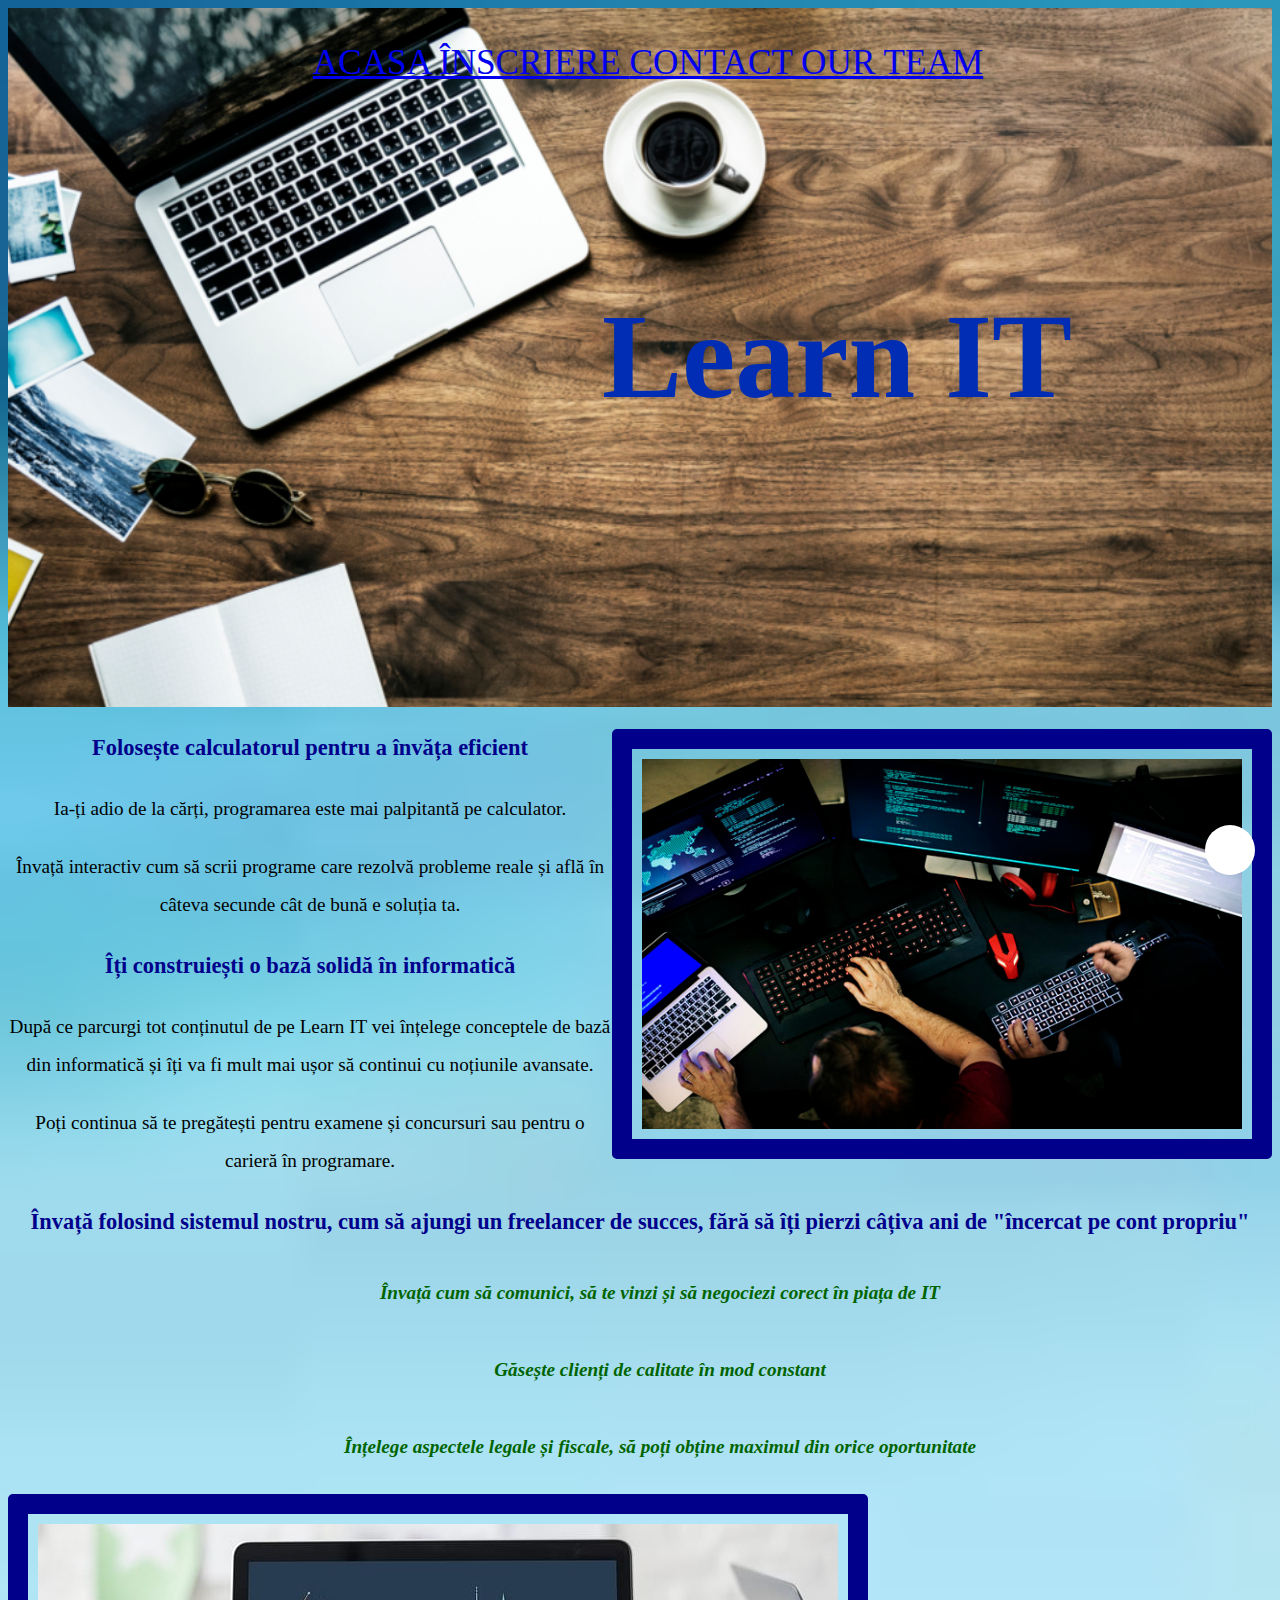
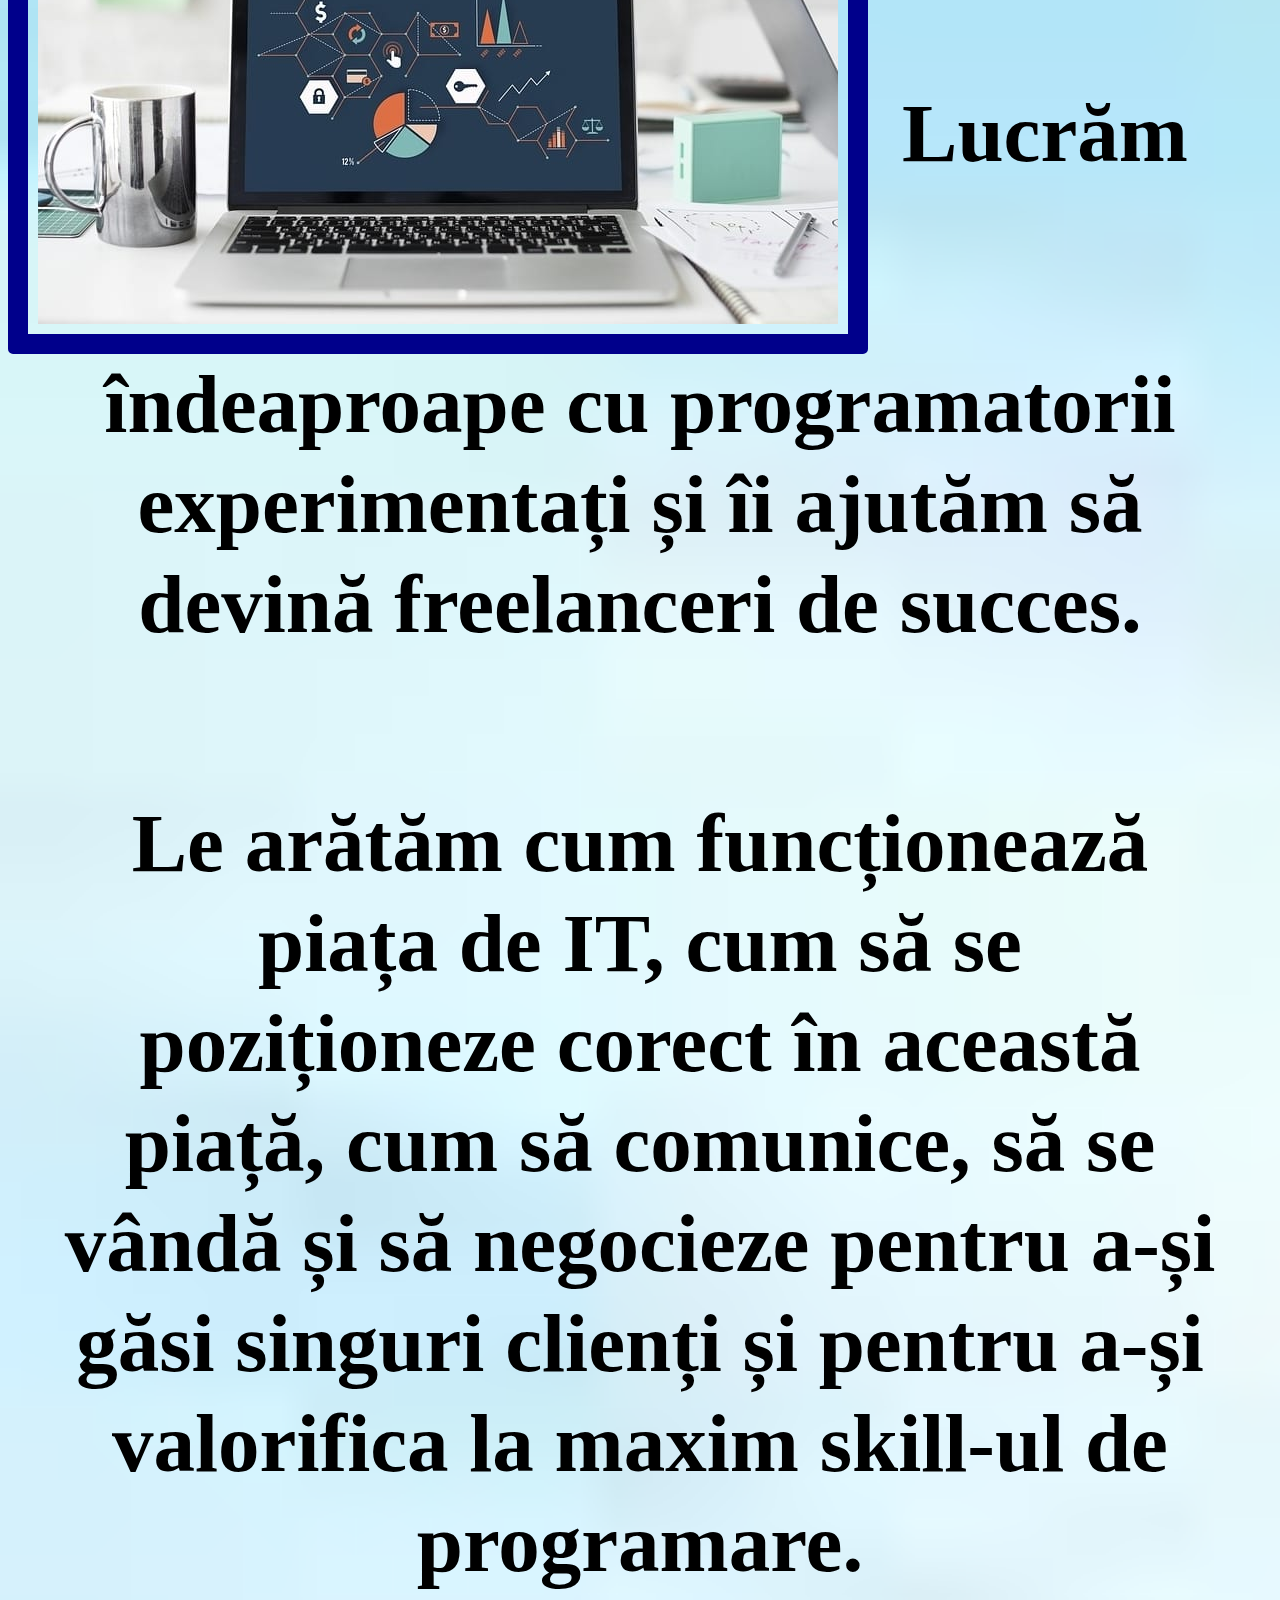
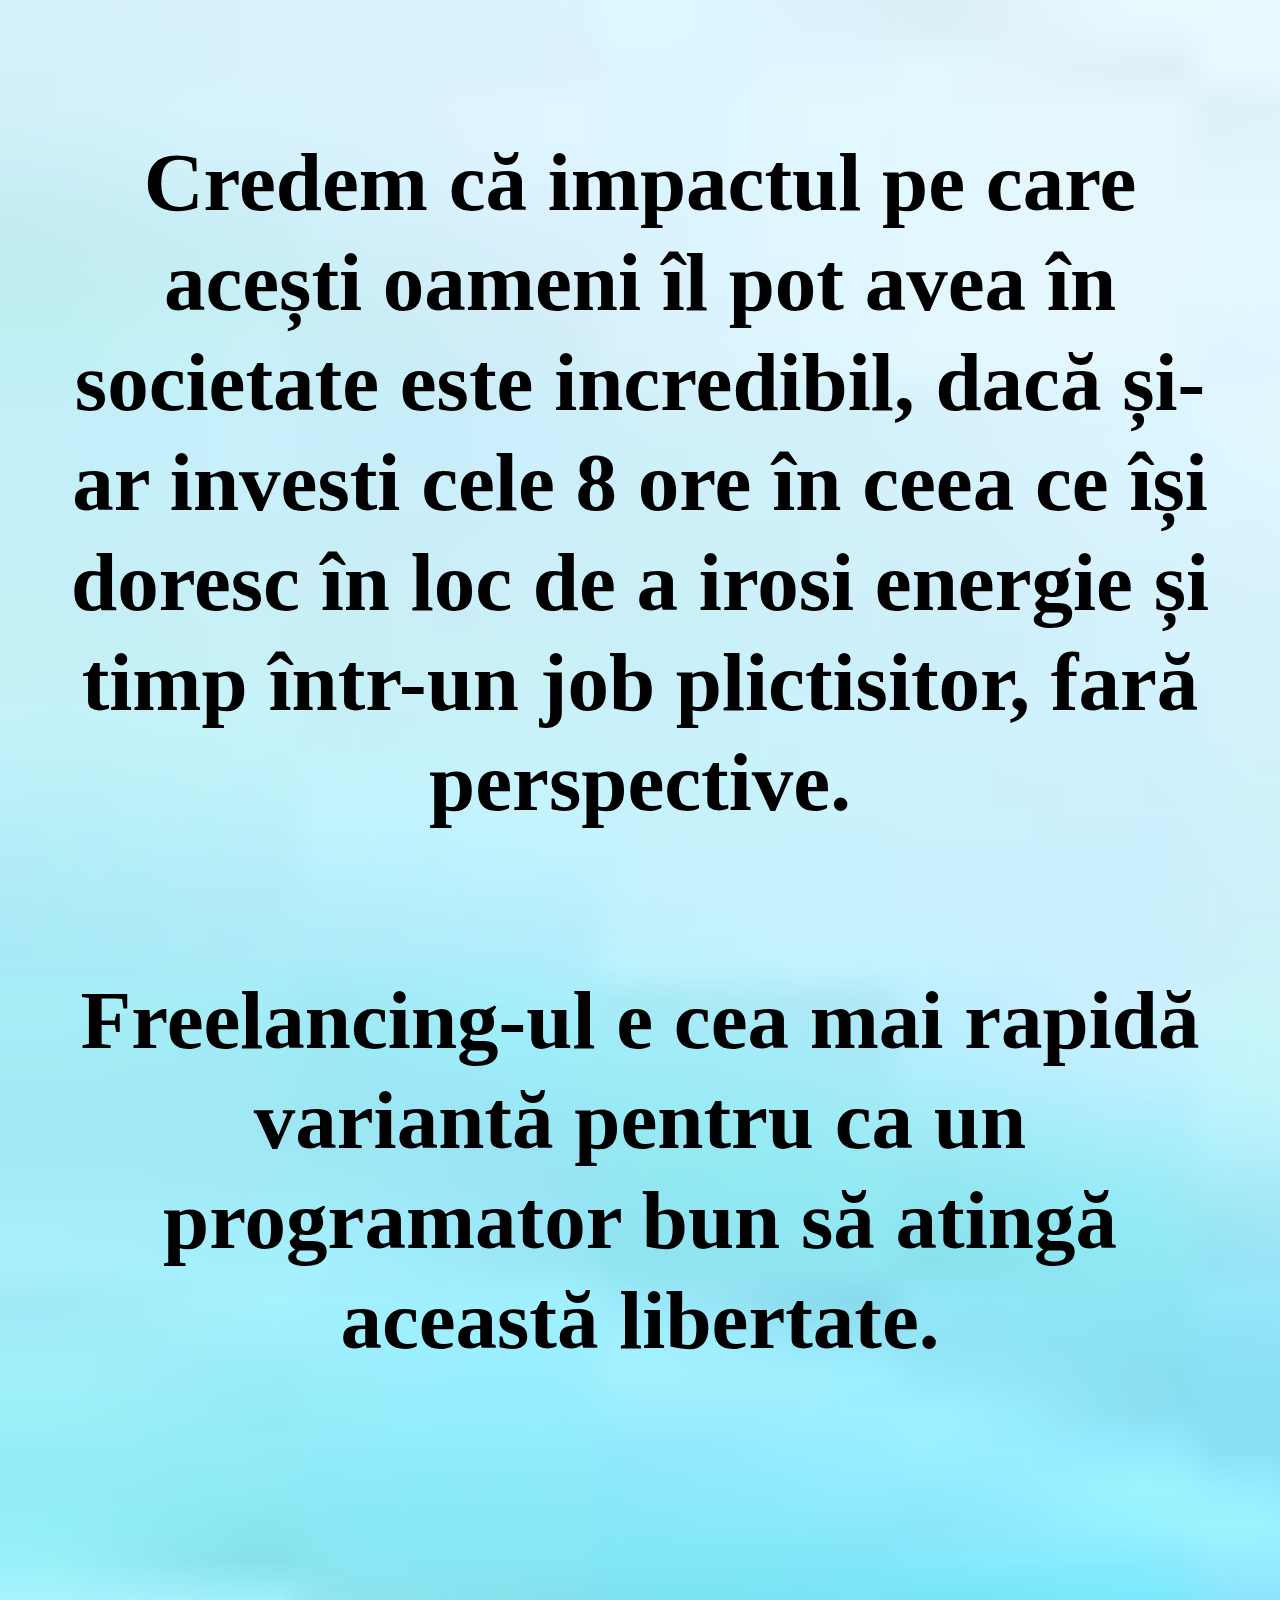
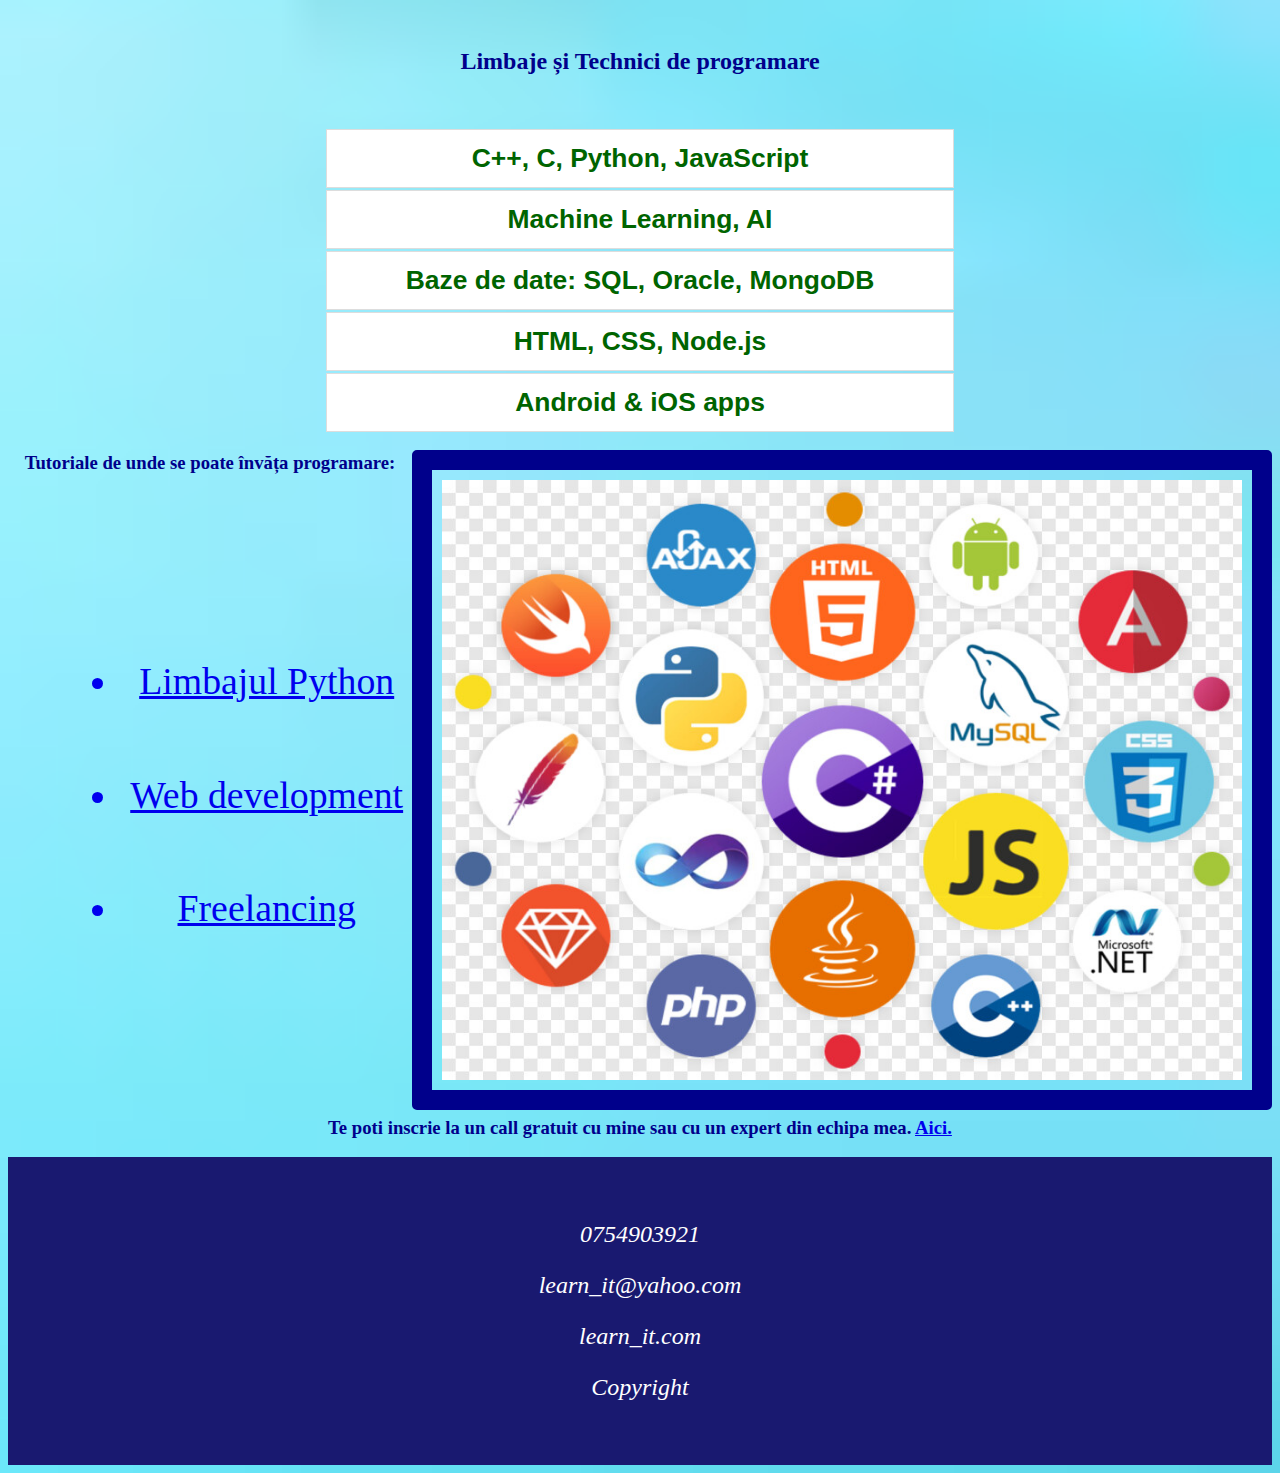
<file: index.html>
<!DOCTYPE html >

<head>
    <link href="index.css" rel="stylesheet">
    <link rel="stylesheet" href="https://maxst.icons8.com/vue-static/landings/line-awesome/line-awesome/1.3.0/css/line-awesome.min.css">
    <link rel="icon" href="images/picture_icon.jpg">
    <link src="app.html">
    <link src="team.html">
    <link rel="stylesheet" href="https://stackpath.bootstrapcdn.com/bootstrap/4.5.0/css/bootstrap.min.css" integrity="sha384-9aIt2nRpC12Uk9gS9baDl411NQApFmC26EwAOH8WgZl5MYYxFfc+NcPb1dKGj7Sk" crossorigin="anonymous">
    <script src="https://code.jquery.com/jquery-3.4.1.slim.min.js" integrity="sha384-J6qa4849blE2+poT4WnyKhv5vZF5SrPo0iEjwBvKU7imGFAV0wwj1yYfoRSJoZ+n" crossorigin="anonymous"></script>
    <script src="https://cdn.jsdelivr.net/npm/popper.js@1.16.0/dist/umd/popper.min.js" integrity="sha384-Q6E9RHvbIyZFJoft+2mJbHaEWldlvI9IOYy5n3zV9zzTtmI3UksdQRVvoxMfooAo" crossorigin="anonymous"></script>
    <script src="https://stackpath.bootstrapcdn.com/bootstrap/4.4.1/js/bootstrap.min.js" integrity="sha384-wfSDF2E50Y2D1uUdj0O3uMBJnjuUD4Ih7YwaYd1iqfktj0Uod8GCExl3Og8ifwB6" crossorigin="anonymous"></script>
    <script src="index.js"></script>
    <title>
        LEARN IT
    </title>
</head>

<body>
    <!-- <header> -->
    <div class="navbar_items" id="home">
        <p><a href="index.html"> ACASA </a> <a href="app.html"> ÎNSCRIERE </a> <a href="#contact"> CONTACT </a> <a href="team.html"> OUR TEAM </a></p>
        <!-- <div id="navbar">
            <nav class="navbar navbar-expand-sm navbar-dark bg-dark sticky">
                <button class="navbar-toggler" data-toggle="collapse" data-target="#navbarMenu"> 
                <span class = "navbar-toggler-icon"></span>
            </button>
                <div class="collapse navbar-collapse" id="navbarMenu">

                    <ul class="navbar-nav content">
                        <li class="nav-item"><a class="nav-link" href="file:///C:/Users/dorin/Desktop/Dorin/Projects%20Website/website%20%233(TIC)/index.html"> ACASA </a></li>
                        <li class="nav-item"><a class="nav-link" href="file:///C:/Users/dorin/Desktop/Dorin/Projects%20Website/website%20%233(TIC)/app.html"> ÎNSCRIERE </a></li>
                        <li class="nav-item"><a class="nav-link" href="#contact"> CONTACT </a></li>
                        <li class="nav-item"><a class="nav-link"> OUR TEAM </a></li>
                    </ul>
                </div>
            </nav>
        </div>
        <script>
            window.onscroll = function() {
                myFunction();
            };

            var navbar = document.getElementById("navbarMenu");
            var sticky = navbar.offsetTop;

            function myFunction() {
                if (window.pageYOffset >= sticky) {
                    navbar.classList.add("sticky");
                } else {
                    navbar.classList.remove("sticky");
                }
            }
        </script> -->
    </div>
    <header>
        <h1 class="home" id="h1">Learn IT</h1>
    </header>
    <div id="div">
        <p>
            <img id="picture1" src="images/picture_1.jpg" alt="Coding" width="600" height="370">
            <div1 id="div1">
                <article id="first_art">
                    <h3>Folosește calculatorul pentru a învăța eficient</h3>
                    <div4 id="div4">
                        <p>Ia-ți adio de la cărți, programarea este mai palpitantă pe calculator.</p>
                        <p>Învață interactiv cum să scrii programe care rezolvă probleme reale și află în câteva secunde cât de bună e soluția ta.</p>
                    </div4>
                    <h3>Îți construiești o bază solidă în informatică</h3>
                    <div4 id="div4">
                        <p>După ce parcurgi tot conținutul de pe Learn IT vei înțelege conceptele de bază din informatică și îți va fi mult mai ușor să continui cu noțiunile avansate.</p>
                        <p>Poți continua să te pregătești pentru examene și concursuri sau pentru o carieră în programare.</p>
                    </div4>
                    <h3>Învață folosind sistemul nostru, cum să ajungi un freelancer de succes, fără să îți pierzi câțiva ani de "încercat pe cont propriu"</h3>
                    <article id="second_art">
                        <ul id="icons">
                            <p><i class="las la-check">  Învață cum să comunici, să te vinzi și să negociezi corect în piața de IT</i></p>
                            <p><i class="las la-check">  Găsește clienți de calitate în mod constant</i></p>
                            <p><i class="las la-check">  Înțelege aspectele legale și fiscale, să poți obține maximul din orice oportunitate</i></p>
                        </ul>
                    </article>
                </article>
            </div1>
            <img id="picture2" src="images/picture2.jpg" alt="Coding" width="800" height="400">
            <div2>
                <article id="third_art">
                    <p>
                        <h5>Lucrăm îndeaproape cu programatorii experimentați și îi ajutăm să devină freelanceri de succes.</h5>
                    </p>
                    <p>
                        <h5> Le arătăm cum funcționează piața de IT, cum să se poziționeze corect în această piață, cum să comunice, să se vândă și să negocieze pentru a-și găsi singuri clienți și pentru a-și valorifica la maxim skill-ul de programare.</h5>
                        <h5> Credem că impactul pe care acești oameni îl pot avea în societate este incredibil, dacă și-ar investi cele 8 ore în ceea ce își doresc în loc de a irosi energie și timp într-un job plictisitor, fară perspective.</h5>
                    </p>
                    <p>
                        <h5>Freelancing-ul e cea mai rapidă variantă pentru ca un programator bun să atingă această libertate.</h5>
                    </p>
                </article>
            </div2>
        </p>
        <p>
            <div3 id="div3">
                <h2>Limbaje și Technici de programare</h2>
                <table id="list1">
                    <tr>
                        <th>C++, C, Python, JavaScript</th>
                    </tr>
                    <tr>
                        <th>Machine Learning, AI</th>
                    </tr>
                    <tr>
                        <th>Baze de date: SQL, Oracle, MongoDB</th>
                    </tr>
                    <tr>
                        <th>HTML, CSS, Node.js</th>
                    </tr>
                    <tr>
                        <th>Android & iOS apps</th>
                    </tr>
                </table>
            </div3>
        </p>
        <p>
            <img id="picture3" src="images/picture3.jpg" alt="Coding" width="800" height="600">
            <h3>Tutoriale de unde se poate învăța programare:</h3>
            <ul id="list2">
                <a href="https://www.youtube.com/watch?v=MwZwr5Tvyxo&list=PL-osiE80TeTs4UjLw5MM6OjgkjFeUxCYH&index=2&t=302s" id="a">
                    <li>Limbajul Python</li>
                </a>
                <a href="https://www.youtube.com/playlist?list=PLNVjvTjIY2geo3BrTxA_YqL57P-Jxf9Nr" id="a">
                    <li>Web development</li>
                </a>
                <a href="https://www.youtube.com/watch?v=FMaaTIWpkrE" id="a">
                    <li>Freelancing</li>
                </a>
            </ul>
        </p>
        <p>
            <h3>Te poti inscrie la un call gratuit cu mine sau cu un expert din echipa mea. <a href="app.html">Aici.</a></h3>
        </p>
        <footer id="contact">
            <p><i class="las la-phone">0754903921</i></p>
            <p><i class="las la-envelope">learn_it@yahoo.com</i></p>
            <p><i class="las la-globe">learn_it.com</i></p>
            <p id="Copyright"><i class="las la-copyright">Copyright</i></p>
        </footer>
    </div>
    <div class="arrow">
        <a href="#home"><i class="las la-angle-up" id = "angle"></i></a>
    </div>
</body>

</html>
</file>
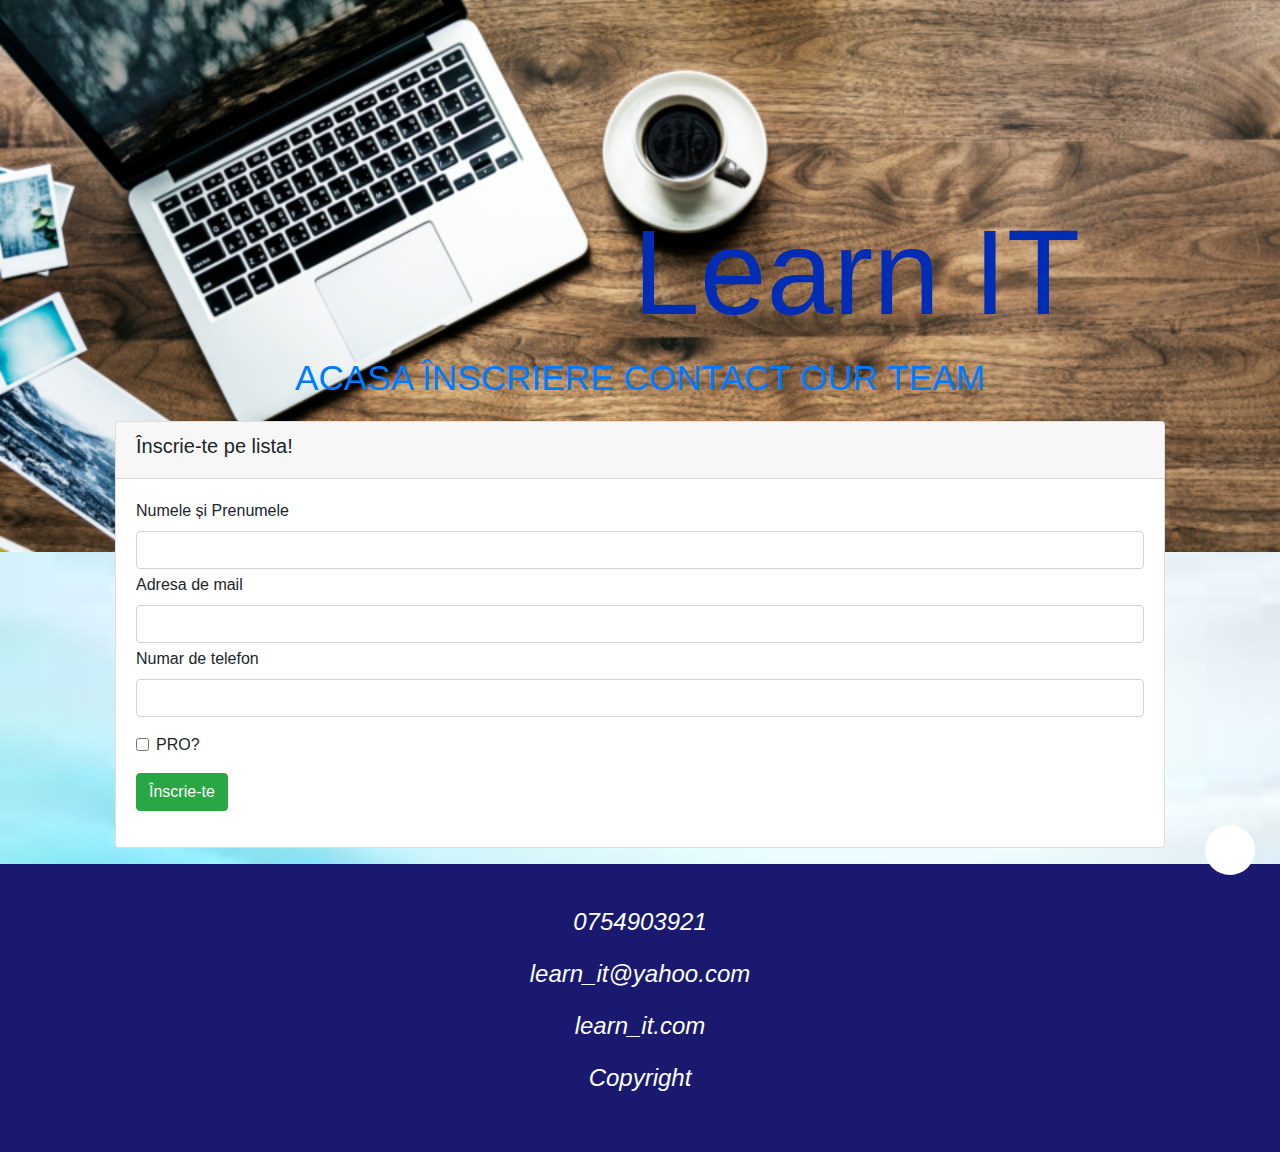
<file: app.html>
<!DOCTYPE html lang="en">

<head>
    <link href="app.css" rel="stylesheet">
    <!-- <link href="index.html"> -->
    <link rel="icon" href="images/picture_icon.jpg">
    <!-- Required meta tags -->
    <meta charset="utf-8">
    <meta name="viewport" content="width=device-width, initial-scale=1, shrink-to-fit=no">
    <link href="index.html">
    <!-- Bootstrap CSS -->
    <link rel="stylesheet" href="https://stackpath.bootstrapcdn.com/bootstrap/4.4.1/css/bootstrap.min.css" integrity="sha384-Vkoo8x4CGsO3+Hhxv8T/Q5PaXtkKtu6ug5TOeNV6gBiFeWPGFN9MuhOf23Q9Ifjh" crossorigin="anonymous">
    <link rel="stylesheet" href="https://maxst.icons8.com/vue-static/landings/line-awesome/line-awesome/1.3.0/css/line-awesome.min.css">
    <title>
        Inscriere
    </title>
</head>

<body>
    <header id="home2">
        <h1 class="home" id="h1">Learn IT</h1>
    </header>
    <!-- <div class="arrow">
        <a href="#home"><img src="https://i.imgur.com/wre6n0O.png" alt="up_arrow"></a>
    </div> -->
    <div class="box">
        <div id="lista">
            <p><a href="index.html"> ACASA </a> <a href="app.html"> ÎNSCRIERE </a> <a href="#contact"> CONTACT </a> <a href="team.html"> OUR TEAM </a></p>
        </div>
        <div class="container">
            <div class="card">
                <div class="card-header">
                    <h5>Înscrie-te pe lista!</h5>
                </div>
                <div class="card-body">
                    <form>
                        <div class="form-group">
                            <label>Numele și Prenumele</label>
                            <input type="text" class="form-control" id="task">
                            <small id="emailHelp" class="form-text text-muted"></small>
                            <label>Adresa de mail</label>
                            <input type="text" class="form-control" id="task2">
                            <small id="emailHelp" class="form-text text-muted"></small>
                            <label>Numar de telefon</label>
                            <input type="text" class="form-control" id="task3">
                            <small id="emailHelp" class="form-text text-muted"></small>
                        </div>
                        <div class="form-group form-check">
                            <input type="checkbox" class="form-check-input" id="Urgent">
                            <label class="form-check-label">PRO?</label>
                        </div>
                        <button type="submit" class="btn btn-success" onclick="return adaugareTask();">Înscrie-te</button>
                    </form>
                </div>
            </div>
        </div>
    </div>
    <p></p>
    <footer id="contact">
        <p><i class="las la-phone">0754903921</i></p>
        <p><i class="las la-envelope">learn_it@yahoo.com</i></p>
        <p><i class="las la-globe">learn_it.com</i></p>
        <p id="Copyright"><i class="las la-copyright">Copyright</i></p>
    </footer>
    <div class="arrow">
        <a href="#home"><i class="las la-angle-up" id = "angle"></i></a>
    </div>
    <script src="https://code.jquery.com/jquery-3.4.1.slim.min.js" integrity="sha384-J6qa4849blE2+poT4WnyKhv5vZF5SrPo0iEjwBvKU7imGFAV0wwj1yYfoRSJoZ+n" crossorigin="anonymous"></script>
    <script src="https://cdn.jsdelivr.net/npm/popper.js@1.16.0/dist/umd/popper.min.js" integrity="sha384-Q6E9RHvbIyZFJoft+2mJbHaEWldlvI9IOYy5n3zV9zzTtmI3UksdQRVvoxMfooAo" crossorigin="anonymous"></script>
    <script src="https://stackpath.bootstrapcdn.com/bootstrap/4.4.1/js/bootstrap.min.js" integrity="sha384-wfSDF2E50Y2D1uUdj0O3uMBJnjuUD4Ih7YwaYd1iqfktj0Uod8GCExl3Og8ifwB6" crossorigin="anonymous"></script>
    <script src="app.js"></script>
</body>

</html>
<!-- 
</html>
                <u>
                    <li><a>home</a></li>
                    <li><a>about</a></li>
                    <li><a >services</a></li>
                    <li><a >contact</a></li>
                    <li><a >our team</a></li>
                </u>

<header>

</html> -->
</file>
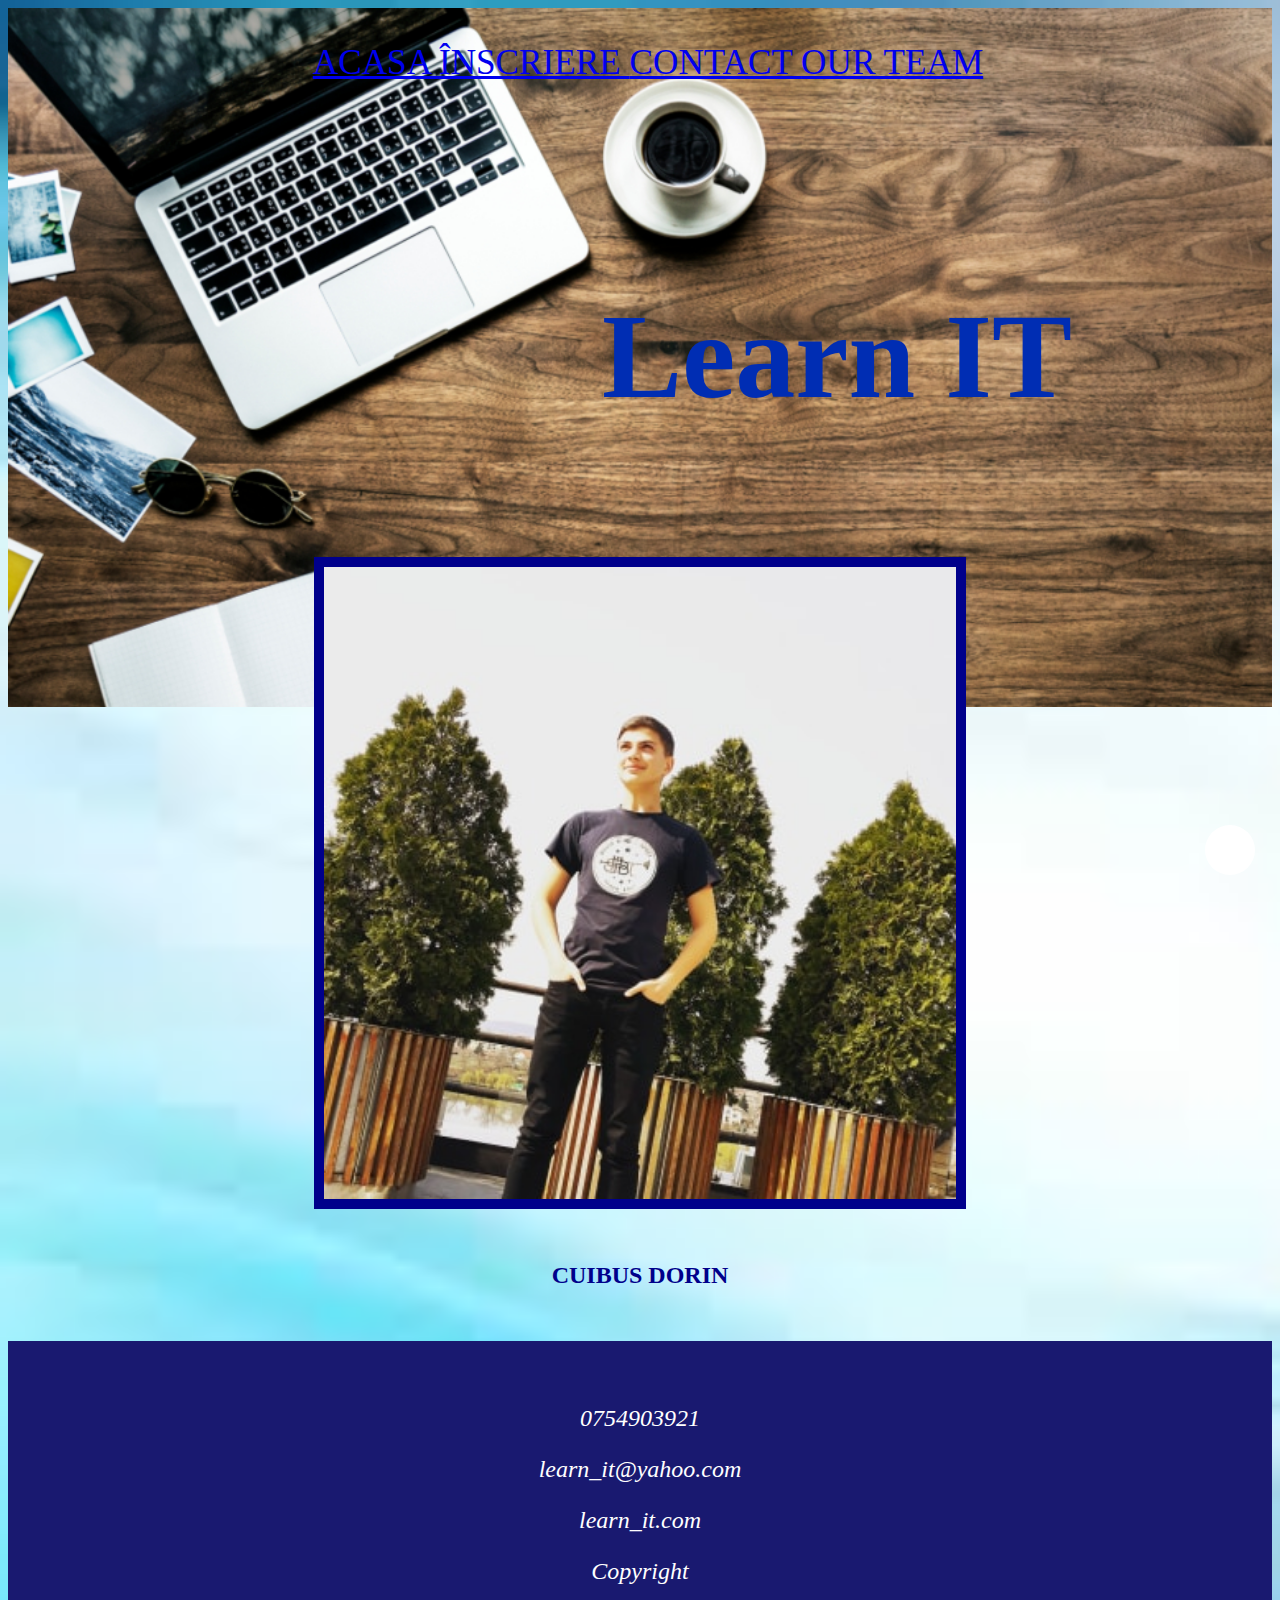
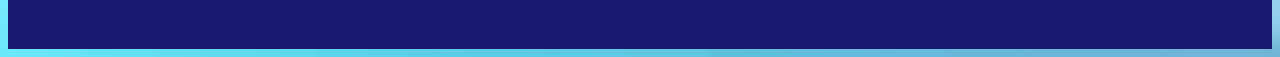
<file: team.html>
<!DOCTYPE html>

<head>
    <title>OUR TEAM</title>
    <link rel="icon" href="images/picture_icon.jpg">
    <link href="index.css" rel="stylesheet">
    <link href="app.css" rel="stylesheet">
    <link rel="stylesheet" href="https://maxst.icons8.com/vue-static/landings/line-awesome/line-awesome/1.3.0/css/line-awesome.min.css">
    <link rel="icon" href="images/picture_icon.jpg">
    <link rel="stylesheet" href="https://stackpath.bootstrapcdn.com/bootstrap/4.5.0/css/bootstrap.min.css" integrity="sha384-9aIt2nRpC12Uk9gS9baDl411NQApFmC26EwAOH8WgZl5MYYxFfc+NcPb1dKGj7Sk" crossorigin="anonymous">
    <script src="https://code.jquery.com/jquery-3.4.1.slim.min.js" integrity="sha384-J6qa4849blE2+poT4WnyKhv5vZF5SrPo0iEjwBvKU7imGFAV0wwj1yYfoRSJoZ+n" crossorigin="anonymous"></script>
    <script src="https://cdn.jsdelivr.net/npm/popper.js@1.16.0/dist/umd/popper.min.js" integrity="sha384-Q6E9RHvbIyZFJoft+2mJbHaEWldlvI9IOYy5n3zV9zzTtmI3UksdQRVvoxMfooAo" crossorigin="anonymous"></script>
</head>

<body>
    <div class="navbar_items" id="home">
        <p><a href="index.html"> ACASA </a> <a href="app.html"> ÎNSCRIERE </a> <a href="#contact"> CONTACT </a> <a href="team.html"> OUR TEAM </a></p>
    </div>
    <header id="home">
        <h1 class="home" id="h1">Learn IT</h1>
    </header>
    <div>
        <img src="images/picture_team.jpg" id="team_img">
        <h2>CUIBUS DORIN</h2>
    </div>
    <footer id="contact">
        <p><i class="las la-phone">0754903921</i></p>
        <p><i class="las la-envelope">learn_it@yahoo.com</i></p>
        <p><i class="las la-globe">learn_it.com</i></p>
        <p id="Copyright"><i class="las la-copyright">Copyright</i></p>
    </footer>
    <div class="arrow">
        <a href="#home"><i class="las la-angle-up" id = "angle"></i></a>
    </div>
</body>

</html>
</file>
<file: index.css>
#h1 {
    font-size: 25%;
}

header {
    padding: 200px;
    color: #002db3;
    text-align: right;
    display: block;
    font-size: 30em;
    font-weight: bold;
    background-image: url("images/picture_title.jpg");
    background-size: cover;
    text-size-adjust: 30%;
}


/* #navbarMenu a {
    float: left;
    display: block;
    color: #0000ff;
    text-align: center;
    padding: 5px;
    text-decoration: none;
}

.content {
    padding: 5px;
}

.sticky {
    position: fixed;
    top: 0;
}

.sticky+.content {
    padding-top: 60px;
} */

.navbar_items {
    font-size: 220%;
    color: #002db3;
    width: 100%;
    height: 65px;
    display: flex;
    justify-content: space-around;
    align-items: right;
    position: absolute;
    text-align: right;
}

body {
    background-image: url("images/picture5.jpg");
    background-size: cover;
}

#picture1 {
    border: 20px solid darkblue;
    border-radius: 5px;
    padding: 10px;
    float: right;
}

#picture2 {
    border: 20px solid darkblue;
    border-radius: 5px;
    padding: 10px;
    float: left;
}

#picture3 {
    border: 20px solid darkblue;
    border-radius: 5px;
    padding: 10px;
    float: right;
}

#team_img {
    border: 10px solid darkblue;
    display: block;
    margin-left: auto;
    margin-right: auto;
    width: 50%;
    margin-top: -150px;
    /* opacity: 0.6; /* opacity/transparenta(0-1) */
}

#first_art {
    font-size: larger;
    line-height: 200%;
}

h3 {
    text-align: center;
    color: darkblue;
}

#second_art {
    color: darkgreen;
    font-weight: bold;
}

#third_art {
    text-align: center;
    font-size: 100px;
    line-height: 100px;
    line-break: loose;
    padding: 50px;
}

#icons {
    line-height: 300%;
    text-align: center;
}

#list1 {
    text-align: center;
    color: darkgreen;
    line-height: 55px;
    font-size: 7mm;
    width: 50%;
    margin-left: auto;
    margin-right: auto;
    font-family: arial, sans-serif;
}

th {
    border: 1px solid #dddddd;
}

tr {
    background-color: white;
}

#list2 {
    text-align: center;
    color: darkblue;
    font-size: 10mm;
    line-height: 300px;
    padding: 30mm;
}

#a {
    line-height: 300%;
}

h2 {
    line-height: 300%;
    text-align: center;
    padding: 10px;
    color: darkblue;
}

#div3 {
    text-align: center;
    padding: 50px;
    line-height: 20px;
}

#div4 {
    text-align: center;
}

#div5 {
    font-size: 3mm;
}

#p1 {
    line-height: 100px;
}

footer {
    background-color: rgb(25, 25, 112);
    text-shadow: white;
    font-size: 150%;
    text-align: center;
    color: white;
    padding: 40px;
}


/* arrow */

.arrow {
    position: fixed;
    bottom: 25px;
    right: 25px;
    width: 50px;
    height: 50px;
    line-height: 50px;
    text-align: center;
    cursor: pointer;
    background: white;
    border-radius: 50%;
}

#angle {
    font-size: 50px;
    font-weight: bold;
}


/* .arrow img {
    width: 20px;
    height: 20px;
    z-index: 1;
} */


/* imaginea ii in app.html


/*nu suporta libraria de la bootstrap
</file>
<file: app.css>
#lista {
    text-align: center;
    margin-left: auto;
    margin-right: auto;
    font-size: 220%;
}

body {
    background-image: url("images/picture5.jpg");
    background-size: cover;
}

#h1 {
    font-size: 25%;
}

header {
    padding: 200px;
    color: #002db3;
    text-align: right;
    display: block;
    font-size: 30em;
    font-weight: bold;
    background-image: url("images/picture_title.jpg");
    background-size: cover;
    text-size-adjust: 30%;
}

.box {
    margin-left: 100px;
    margin-right: 100px;
    margin-top: -200px;
}

.navbar_items_2 {
    font-size: 220%;
    color: #002db3;
    width: 100%;
    height: 65px;
    display: flex;
    justify-content: space-around;
    align-items: right;
    position: absolute;
    text-align: right;
}

#header1 {
    padding: 200px;
    color: #002db3;
    text-align: right;
    display: block;
    font-size: 30em;
    font-weight: bold;
    background-image: url("images/picture_title.jpg");
    background-size: cover;
    text-size-adjust: 30%;
}

.arrow {
    position: fixed;
    bottom: 25px;
    right: 25px;
    width: 40px;
    height: 40px;
    line-height: 50px;
    text-align: center;
    cursor: pointer;
    background: black;
    border-radius: 50%;
}

.arrow img {
    width: 20px;
    height: 20px;
    z-index: 1;
}

footer {
    background-color: rgb(25, 25, 112);
    text-shadow: white;
    font-size: 150%;
    text-align: center;
    color: white;
    padding: 40px;
}

.arrow {
    position: fixed;
    bottom: 25px;
    right: 25px;
    width: 50px;
    height: 50px;
    line-height: 50px;
    text-align: center;
    cursor: pointer;
    background: white;
    border-radius: 50%;
}

#angle {
    font-size: 50px;
    font-weight: bold;
}
</file>
